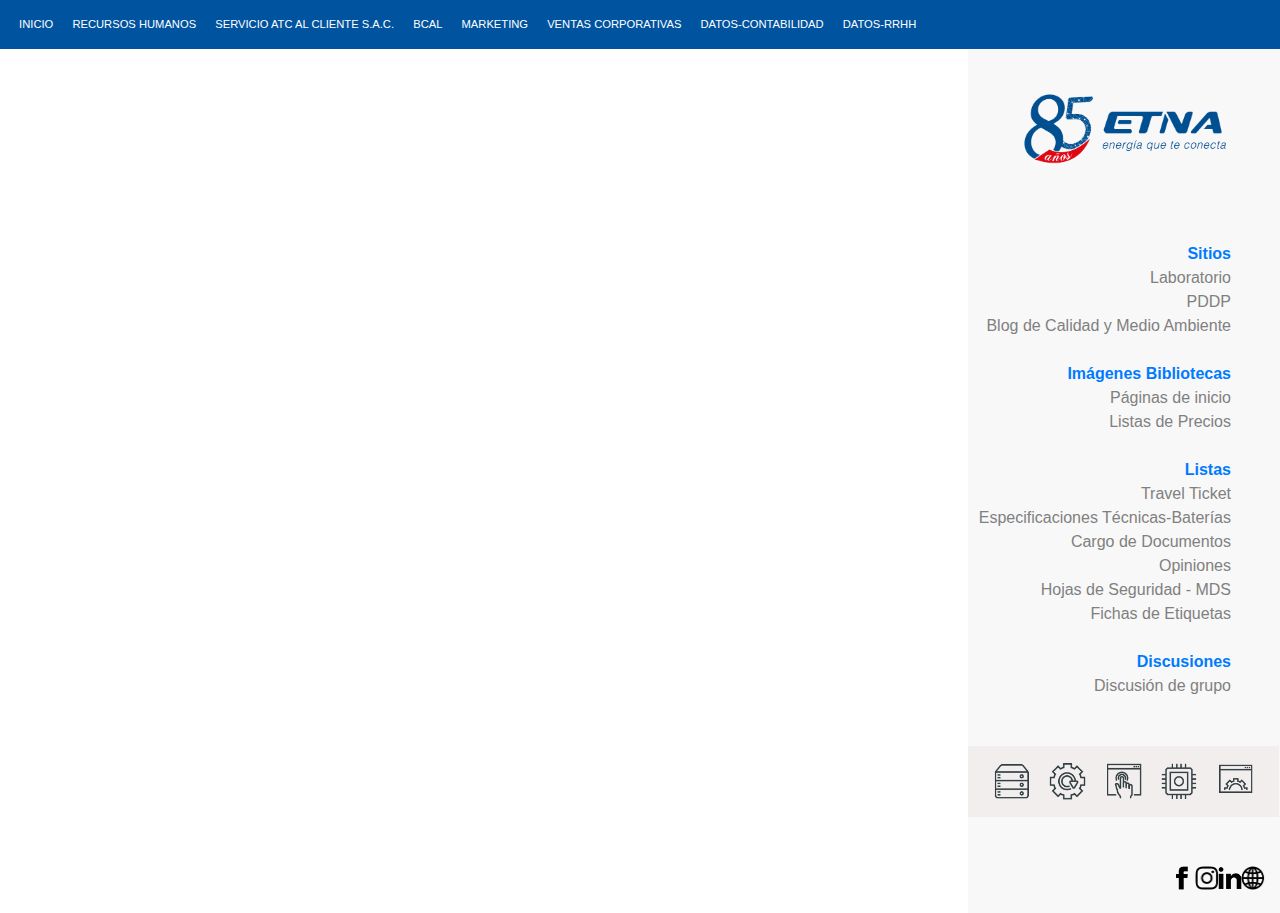
<file: Design2/index.html>
<!DOCTYPE html>
<html lang="es">
<head>
    <meta charset="UTF-8">
    <meta name="viewport" content="width=device-width, initial-scale=1.0">
    <meta http-equiv="X-UA-Compatible" content="ie=edge">
    <title>Intranet ETNA</title>
    <link rel="stylesheet" href="css/bootstrap.min.css" type="text/css" media="all" />
    <link rel="stylesheet" href="css/intranet-master.css" type="text/css" media="all" />
</head>
<body>
  <nav class="navbar navbar-expand-lg navbar-dark bg-intranet p-0">
    <button class="navbar-toggler" type="button" data-toggle="collapse" data-target="#navbarText" aria-controls="navbarText" aria-expanded="false" aria-label="Toggle navigation">
      <span class="navbar-toggler-icon"></span>
    </button>
    <div class="collapse navbar-collapse" id="navbarText">
      <ul class="navbar-nav mr-auto">
        <li class="nav-item active ml-lg-2" style="height: 100%;">
          <a class="nav-link py-lg-3" href="#"><span class="d-lg-none">&nbsp;&nbsp;&nbsp;</span>&nbsp;INICIO</a>
        </li>
        <li class="nav-item active">
          <a class="nav-link py-lg-3" href="#"><span class="d-lg-none">&nbsp;&nbsp;&nbsp;</span>&nbsp;RECURSOS HUMANOS</a>
        </li>
        <li class="nav-item active">
          <a class="nav-link py-lg-3" href="#"><span class="d-lg-none">&nbsp;&nbsp;&nbsp;</span>&nbsp;SERVICIO ATC AL CLIENTE S.A.C.</a>
        </li>
        <li class="nav-item active">
          <a class="nav-link py-lg-3" href="#"><span class="d-lg-none">&nbsp;&nbsp;&nbsp;</span>&nbsp;BCAL</a>
        </li>
        <li class="nav-item active">
          <a class="nav-link py-lg-3" href="#"><span class="d-lg-none">&nbsp;&nbsp;&nbsp;</span>&nbsp;MARKETING</a>
        </li>
        <li class="nav-item active">
          <a class="nav-link py-lg-3" href="#"><span class="d-lg-none">&nbsp;&nbsp;&nbsp;</span>&nbsp;VENTAS CORPORATIVAS</a>
        </li>                
        <li class="nav-item active">
          <a class="nav-link py-lg-3" href="#"><span class="d-lg-none">&nbsp;&nbsp;&nbsp;</span>&nbsp;DATOS-CONTABILIDAD</a>
        </li>
        <li class="nav-item active">
          <a class="nav-link py-lg-3" href="#"><span class="d-lg-none">&nbsp;&nbsp;&nbsp;</span>&nbsp;DATOS-RRHH</a>
        </li>   
      </ul>
    </div>
  </nav>
  <div class="row">
    <div class="col-md-9">

    </div>
    <div class="col-md-3 text-center pt-md-3 p-0 pr-md-3" id="derecha" style="background-color:#F8F8F8;">
      <img src="img/logo.png" alt="ETNA 85 Años" style="width:90%;">
      <div class="text-right mr-5 mt-5">
        <a href="#"><b>Sitios</b></a><br>
        <a href="#" style="color:gray;">Laboratorio</a><br>
        <a href="#" style="color:gray;">PDDP</a><br>
        <a href="#" style="color:gray;">Blog de Calidad y Medio Ambiente</a><br>
        <br>
        <a href="#"><b>Imágenes Bibliotecas</b></a><br>
        <a href="#" style="color:gray;">Páginas de inicio</a><br>
        <a href="#" style="color:gray;">Listas de Precios</a><br>
        <br>
        <a href="#"><b>Listas</b></a><br>
        <a href="#" style="color:gray;">Travel Ticket</a><br>
        <a href="#" style="color:gray;">Especificaciones Técnicas-Baterías</a><br>
        <a href="#" style="color:gray;">Cargo de Documentos</a><br>
        <a href="#" style="color:gray;">Opiniones</a><br>
        <a href="#" style="color:gray;">Hojas de Seguridad - MDS</a><br>
        <a href="#" style="color:gray;">Fichas de Etiquetas</a><br>
        <br>
        <a href="#"><b>Discusiones</b></a><br>
        <a href="#" style="color:gray;">Discusión de grupo</a><br>
      </div>
      <div class="container mt-5 p-3" style="background-color:#F3EEEE">
        <div class="row no-gutters">
          <div class="col">
            <a href="#">
              <img src="img/servidor.png" alt="" style="width:70%;">
            </a>
          </div>
          <div class="col">
            <a href="#">
              <img src="img/configuracion.png" alt="" style="width:70%;">
            </a>
          </div>
          <div class="col">
            <a href="#">
              <img src="img/paginas.png" alt="" style="width:70%;">
            </a>
          </div>
          <div class="col">
            <a href="#">
              <img src="img/chip.png" alt="" style="width:70%;">
            </a>
          </div>
          <div class="col">
            <a href="#">
              <img src="img/config-page.png" alt="" style="width:70%;">
            </a>
          </div>
        </div>
      </div>
      <div class="container mt-5">
        <div class="row no-gutters">
          <div class="col-1 offset-8">
            <a href="#">
              <img src="img/facebook.png" alt="Facebook" style="height: 50%;">
            </a>
          </div>
          <div class="col-1">
            <a href="#">
              <img src="img/instagram.png" alt="" style="height: 50%;">
            </a>
          </div>
          <div class="col-1">
            <a href="#">
              <img src="img/linkedin.png" alt="" style="height: 50%;">
            </a>
          </div>
          <div class="col-1">
            <a href="#">
              <img src="img/internet.png" alt="" style="height: 50%;">
            </a>
          </div>
        </div>
      </div>
    </div>
  </div>
  
  <script src="js/jquery.js" type="text/javascript"></script>
  <script src="js/popper.js" type="text/javascript"></script>
  <script src="js/bootstrap.min.js" type="text/javascript"></script>
</body>
</html>
</file>
<file: Design2/css/intranet-master.css>
.bg-intranet{
    background-color: #00539f;
}
#navbarText{
    font-size: 0.7em;
}
#derecha a{
    text-decoration: none;
}
.active :hover{
    background-color: white;
    color:#00539f !important;
}
</file>
